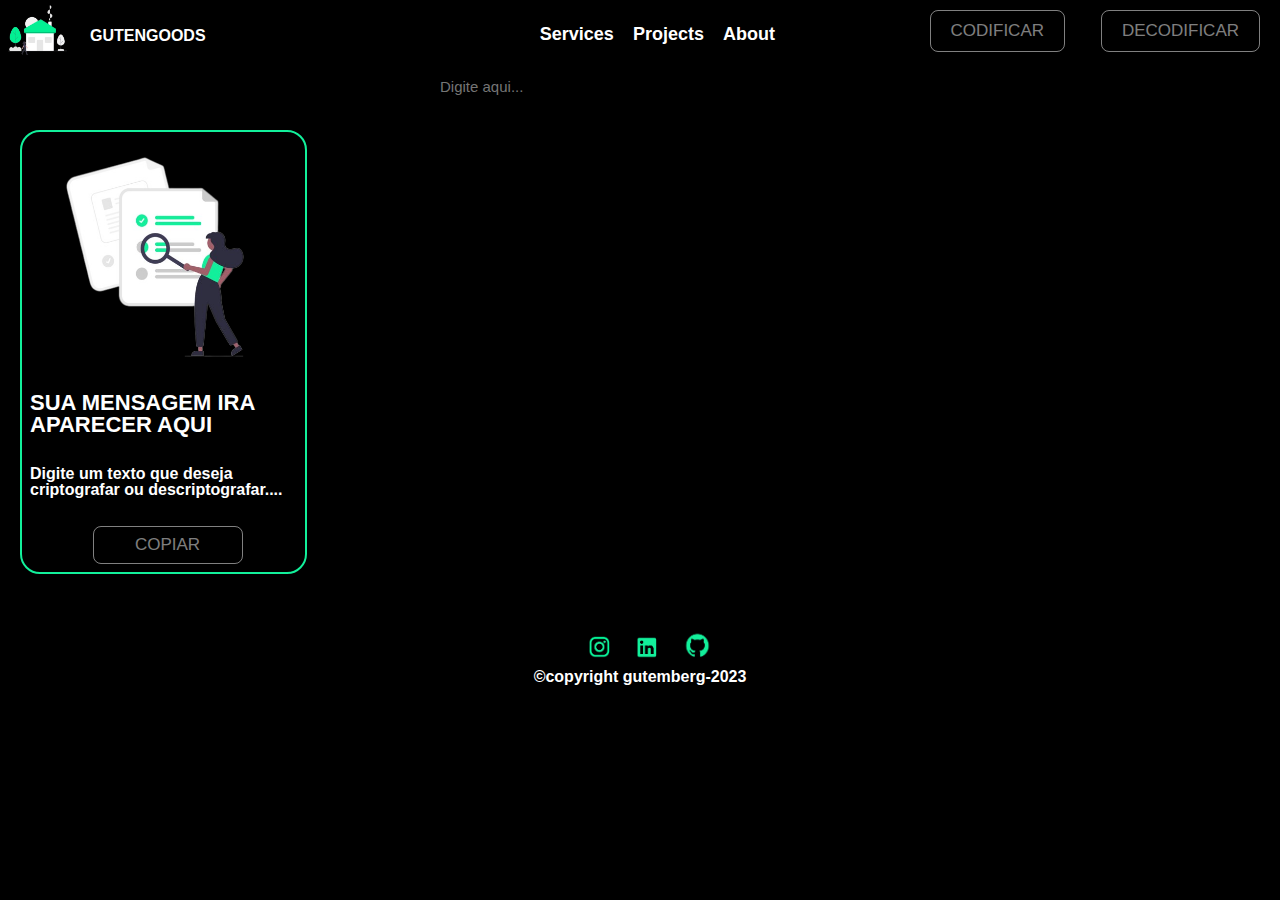
<file: index.html>
<!DOCTYPE html>
<html lang="en">
<head>
    <meta charset="UTF-8">
    <title>decodificador </title>
    <link rel="stylesheet" href="index.css">
    <link rel="stylesheet" href="reset.css">
    
</head>
<body>
    <header>
        <img src="img/home.png" alt="">
        <h1>GutenGoods</h1>
        <nav class="nav">
            <ul>
                <li><a href="servicos.html">Services</a></li>
                <li><a href="projetos.html">Projects</a></li>
                <li><a href="sobre.html">About</a></li>
            </ul>
        </nav>
        <button id="btnr">
            CODIFICAR
        </button>
        <button id="btn">
            Decodificar
        </button>
    </header>
    <main class="X">
        <form id="formulario">
            <input type="text" name="text" class="input" placeholder="Digite aqui...">
        </form>
        <output class="out">
            <img id="esp" src="img/espera.png">
            <h1>sua mensagem ira aparecer aqui</h1>
            <h2>Digite um texto que deseja criptografar ou descriptografar....</h2>
            <button id="butt">
                COPIAR
            </button>
        </output>
    </main>
    <footer>
        <nav id="F">
            <ul id="U">
                <li class="A"><a href=""><img class="I" src="img/insta.png"></a></li>
                <li class="A"><a href=""></a><img class="I" src="img/linkedin.png"></a></li>
                <li class="A"><a href=""></a><img class="I" src="img/logo git hub.png"></a></li>
            </ul> 
            <p id="P">&copy;copyright gutemberg-2023</p>
        </nav>
        
    </footer>
</body>
</html>
</file>
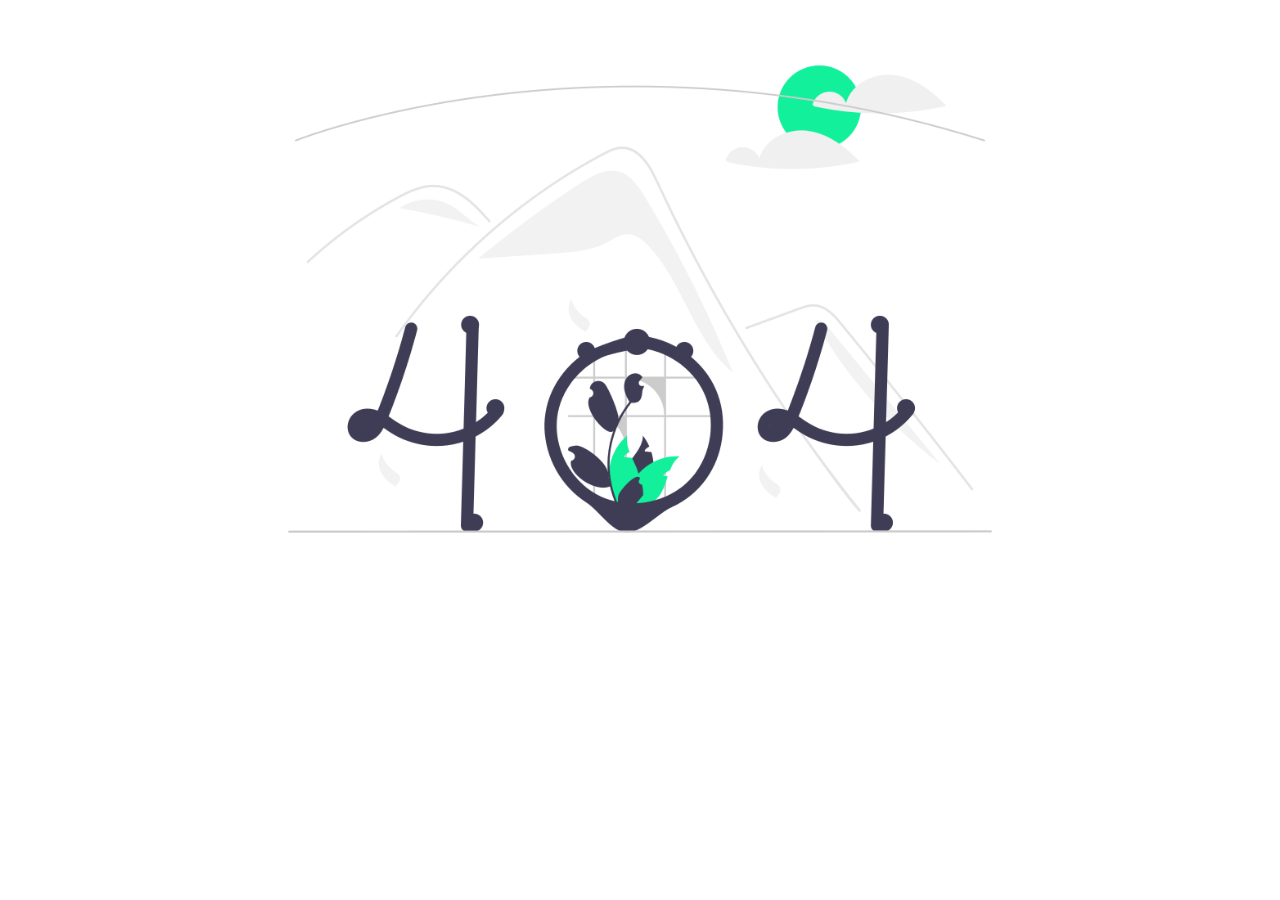
<file: projetos.html>
<!DOCTYPE html>
<html lang="en">
<head>
    <meta charset="UTF-8">
    <meta http-equiv="X-UA-Compatible" content="IE=edge">
    <meta name="viewport" content="width=device-width, initial-scale=1.0">
    <link rel="stylesheet" href="reset.css">
    <link rel="stylesheet" href="projetos.css">
    <title>Document</title>
</head>
<body>
    <img src="img/404.png" alt="">
</body>
</html>
</file>
<file: index.css>
body{
    background: #000000;
}
/*inicio cabeçalho*/
header{
    background: #000000;
    
    
}
header img{
    width: 75px; 
}
header h1{
    font-family: 'Segoe UI', Tahoma, Geneva, Verdana, sans-serif;
    text-transform: uppercase;
    font-weight: bolder;
    color: #ffffff;
    position: absolute;
    top:28px;
    left: 90px;
}
.nav{
    color: #ffffff;
    position: absolute;
    top:25px;
    left: 41%;
    font-weight: bolder;
    
}
nav li{
    font-family: 'Segoe UI', Tahoma, Geneva, Verdana, sans-serif;
    display: inline;
    margin: 0 0 0 15px; 
   
}
nav a{
    text-decoration:none;
    color:#FFFFFF;
    font-size: 18px;
}
nav a:hover{
    color: #12f09b;
    
}

#btn{
    position: absolute;
    top:10px;
    right: 20px;

}
#btnr {
    padding: 10px 20px;
    text-transform: uppercase;
    border-radius: 8px;
    font-size: 17px;
    font-weight: 300;
    color: #ffffff80;
    text-shadow: none;
    background: transparent;
    box-shadow: transparent;
    border: 1px solid #ffffff80;
    transition: 0.5s ease;
    user-select: none;
  }
  
  #btn:hover {
    color: #ffffff;
    background: #12f09b;
    border: 1px solid #12f09b;
    text-shadow: 0 0 5px #ffffff,
                0 0 10px #ffffff,
                0 0 20px #ffffff;
    box-shadow: 0 0 5px #12f09b,
                0 0 20px #12f09b,
                0 0 50px #12f09b,
                0 0 100px #12f09b;
  }
#btnr{
    position: absolute;
    top:10px;
    right: 215px;

}
#btn {
    padding: 10px 20px;
    text-transform: uppercase;
    border-radius: 8px;
    font-size: 17px;
    font-weight: 300;
    color: #ffffff80;
    text-shadow: none;
    background: transparent;
    box-shadow: transparent;
    border: 1px solid #ffffff80;
    transition: 0.5s ease;
    user-select: none;
  }
  
  #btnr:hover {
    color: #ffffff;
    background: #12f09b;
    border: 1px solid #12f09b;
    text-shadow: 0 0 5px #ffffff,
                0 0 10px #ffffff,
                0 0 20px #ffffff;
    box-shadow: 0 0 5px #12f09b,
                0 0 20px #12f09b,
                0 0 50px #12f09b,
                0 0 100px #12f09b;
  }
/*final cabeçalho*/
.X{
    background: #000000;
    height: 565px;
}
#formulario{
    width: 940px;
    margin:0 auto;
    text-align: center;
    
    
    
}
.input {
  width: 400px;
  margin:5px 40px 5px 40px;
  font-family: -apple-system,BlinkMacSystemFont,"Segoe UI","Roboto","Oxygen","Ubuntu","Cantarell","Fira Sans","Droid Sans","Helvetica Neue",sans-serif;
  font-weight: 500;
  font-size: 15px;
  color: #eeeaea;
  background-color: transparent;
  box-shadow: 0 0 .4vw rgba(0,0,0,0.5), 0 0 0 .15vw transparent;
  border-radius: 0.4vw;
  border: none;
  outline: none;
  padding: 10px;
  transition: .4s;
}

.input:hover {
  box-shadow: 0 0 0 .15vw rgba(135, 207, 235, 0.186);
}

.input:focus {
  box-shadow: 0 0 0 2px #12f09b;
  transition: 1s;
}
.out{
    width:275px;
    border:solid 2px;
    border-color: #12f09b;
    border-radius: 20px;
    display: flex;
    flex-direction: column;
    color: #ffffff;
    margin: 20px 0 0 20px;
    padding: 0 0 0 8px;
}
#esp{
    width:250px;
    height:250px;
    
}
.out h1{
    margin: 10px 0;
    text-transform: uppercase;
    font-size: 22px;
    font-weight: bolder;
    font-family: 'Segoe UI', Tahoma, Geneva, Verdana, sans-serif;
}
.out h2{
    margin: 20px 0;
    font-size: 16px;
    font-weight: bolder;
    font-family: 'Segoe UI', Tahoma, Geneva, Verdana, sans-serif;
}
#butt {
    margin: 8px auto;
    width: 150px;
    padding: 8px 8px;
    text-transform: uppercase;
    border-radius: 8px;
    font-size: 17px;
    font-weight: 300;
    color: #ffffff80;
    text-shadow: none;
    background: transparent;
    box-shadow: transparent;
    border: 1px solid #ffffff80;
    transition: 0.5s ease;
    user-select: none;
  }
#butt:hover{
    background: #12f09b;
    color: #eeeaea;
}
/*final main*/
footer{
    background: #000000;

}
.A{
    font-family: 'Segoe UI', Tahoma, Geneva, Verdana, sans-serif;
    display: inline;
    margin: 0 0 0 15px; 
    text-align: center;
}
.I{
    width: 30px;
}
#F{
    width: 940px;
    margin: 0px auto;
    text-align: center;
}
#P{
    color: #FFFFFF;
    font-family: 'Segoe UI', Tahoma, Geneva, Verdana, sans-serif;
    font-weight: bold;
    margin: 8px 0;
}
</file>
<file: projetos.css>
body{
    text-align: center;
}
img{
    width: 900px;
    margin: 0 auto;
    
}
</file>
